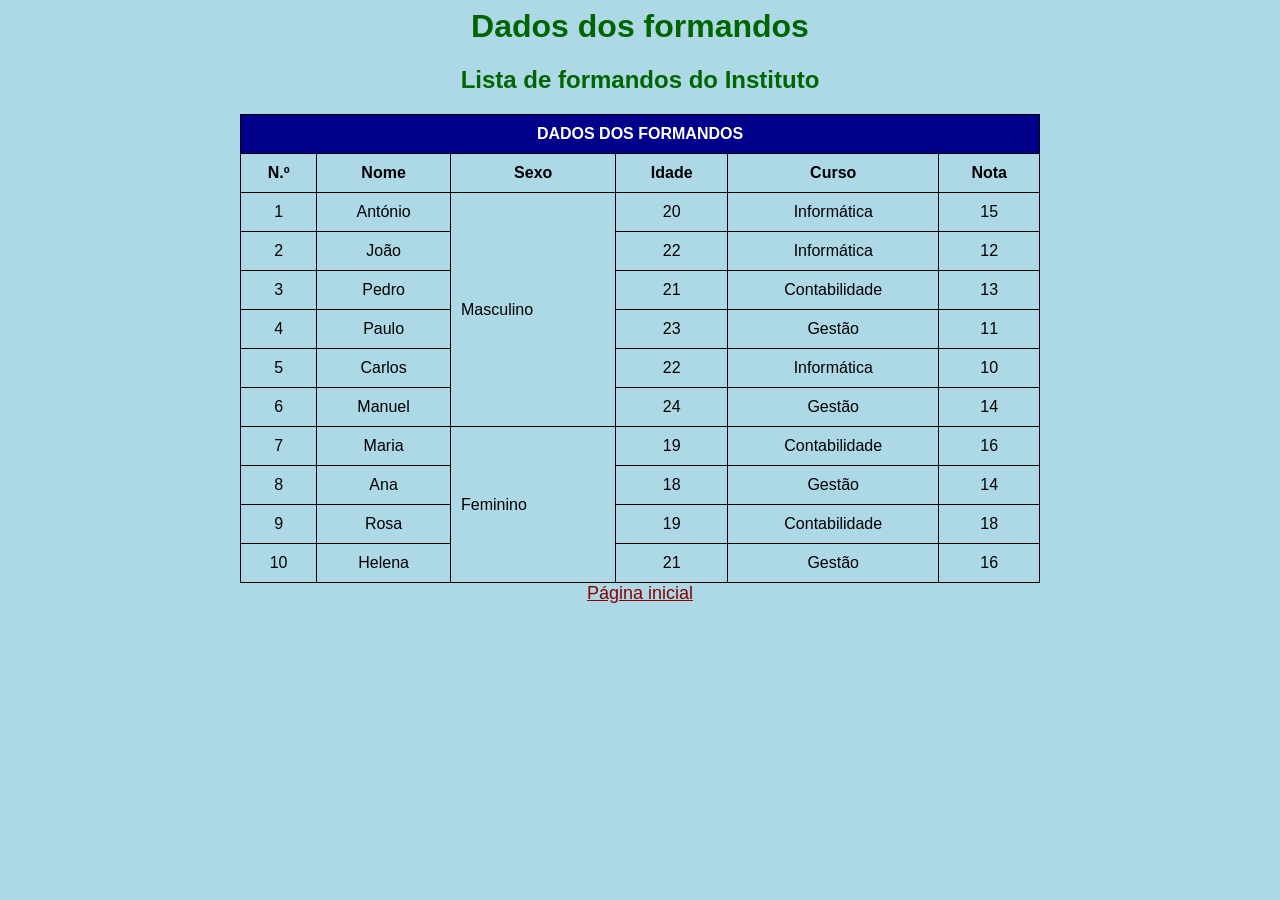
<file: tabela.html>
<html>
    <head>
        <title>Dados dos formandos</title>
        <link rel="stylesheet" href="estilo.css">
    </head>
    <body>
        <h1>Dados dos formandos</h1>
        <h2>Lista de formandos do Instituto</h2>

        <table>
            <tr>
                <th colspan="6" class="dados">DADOS DOS FORMANDOS</th>
            </tr>
            <tr>
                <th>N.º</th>
                <th>Nome</th>
                <th>Sexo</th>
                <th>Idade</th>
                <th>Curso</th>
                <th>Nota</th>
            </tr>
            <tr>
                <td class="numero">1</td>
                <td>António</td>
                <td rowspan="6" class="sexo">Masculino</td>
                <td class="idade">20</td>
                <td>Informática</td>
                <td class="nota">15</td>
            </tr>
            <tr>
                <td class="numero">2</td>
                <td>João</td>
                <td class="idade">22</td>
                <td>Informática</td>
                <td class="nota">12</td>
            </tr>
            <tr>
                <td class="numero">3</td>
                <td>Pedro</td>
                <td class="idade">21</td>
                <td>Contabilidade</td>
                <td class="nota">13</td>
            </tr>
            <tr>
                <td class="numero">4</td>
                <td>Paulo</td>
                <td class="idade">23</td>
                <td>Gestão</td>
                <td class="nota">11</td>
            </tr>
            <tr>
                <td class="numero">5</td>
                <td>Carlos</td>
                <td class="idade">22</td>
                <td>Informática</td>
                <td class="nota">10</td>
            </tr>
            <tr>
                <td class="numero">6</td>
                <td>Manuel</td>
                <td class="idade">24</td>
                <td>Gestão</td>
                <td class="nota">14</td>
            </tr>
            <tr>
                <td class="numero">7</td>
                <td>Maria</td>
                <td rowspan="4" class="sexo">Feminino</td>
                <td class="idade">19</td>
                <td>Contabilidade</td>
                <td class="nota">16</td>
            </tr>
            <tr>
                <td class="numero">8</td>
                <td>Ana</td>
                <td class="idade">18</td>
                <td>Gestão</td>
                <td class="nota">14</td>
            </tr>
            <tr>
                <td class="numero">9</td>
                <td>Rosa</td>
                <td class="idade">19</td>
                <td>Contabilidade</td>
                <td class="nota">18</td>
            </tr>
            <tr>
                <td class="numero">10</td>
                <td>Helena</td>
                <td class="idade">21</td>
                <td>Gestão</td>
                <td class="nota">16</td>
            </tr>
        </table>

        <center>
            <a href="index.html">Página inicial</a>
        </center>
    </body>
</html>
</file>
<file: estilo.css>
body {
    background-color: lightblue;
    font-family: Arial;
}

h1, h2 {
    color: darkgreen;
    text-align: center;
}

p {
    color: black;
    font-size: 18px;
}

.boas-vindas {
    color: black;
    font-size: 18px;
}

img {
    width: 300px;
    height: 200px;
}

.imagem-sobre {
    width: 300px;
    height: 200px;
    border: 2px solid black;
    border-radius: 15px;
}

a {
    color: darkred;
    font-size: 18px;
}

table {
    width: 800px;
    border: 1px solid black;
    border-collapse: collapse;
    margin: auto;
    text-align: center;
}

th, td {
    border: 1px solid black;
    padding: 10px;
}

.dados {
    background-color: darkblue;
    color: white;
    text-align: center;
}

.sexo {
    text-align: left;
}

.numero, .idade, .nota {
    text-align: center;
}
</file>
